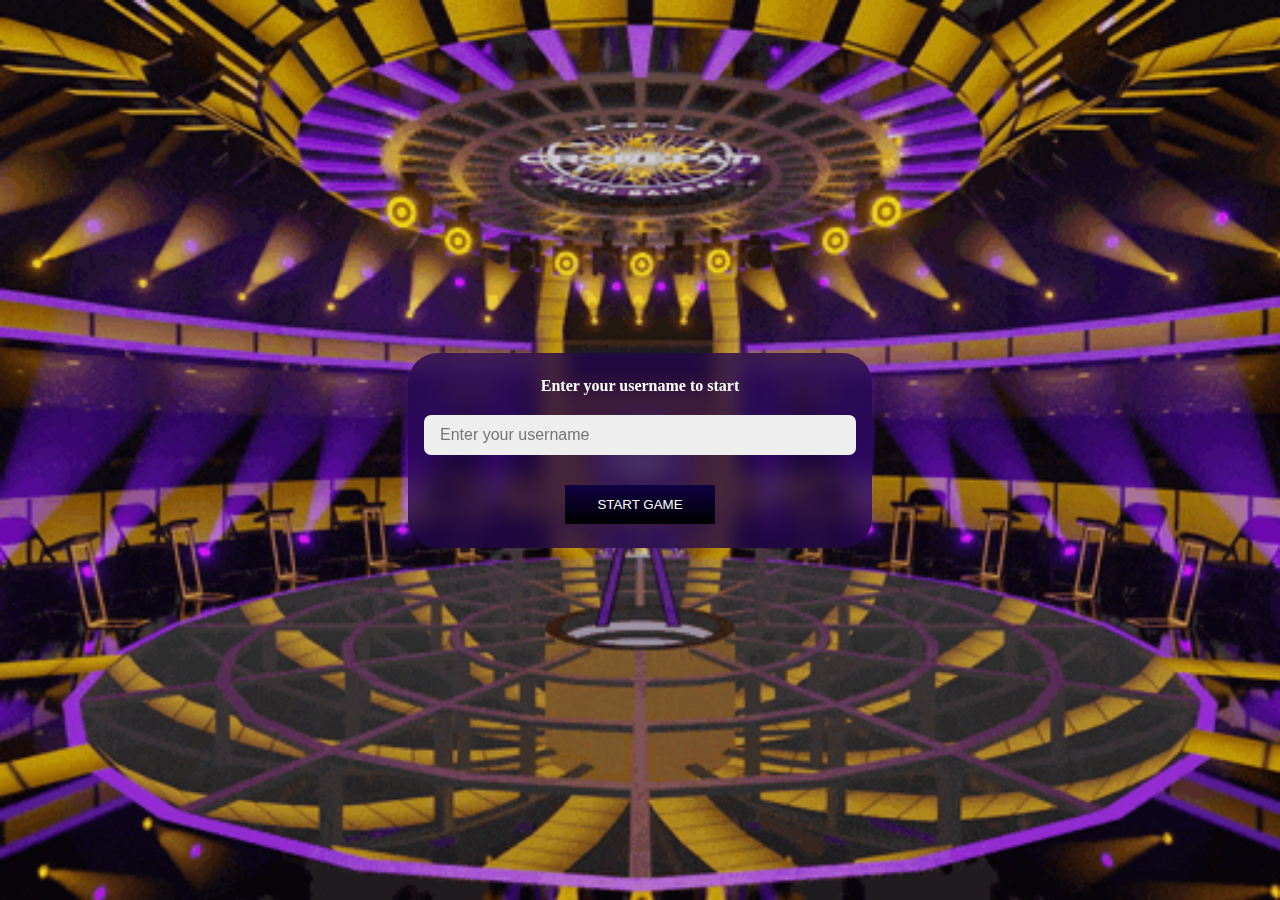
<file: index.html>
<!DOCTYPE html>
<html>
  <head>
    <title>KBC game</title>
    <link rel="stylesheet" href="index.css">
  </head>
  <body>
    <div id="welcomeScreen">
      <div class="container">
        <label>Enter your username to start</label>
        <input id="username" type="text" placeholder="Enter your username">
        <small class="error" id="usernameError"></small>
        <button class="button" onclick="startGame()">Start game</button>
      </div>
    </div>
    <div id="quizArea" class="hide">
      <div class="questionArea">
        <div class="question">
          <div id="timer">30</div>
          <div id="questionStatement"></div>
          <div id="answers">

          </div>
        </div>
      </div>
      <div class="levelArea">
        <ul id="levelList"></ul>
      </div>
    </div>
    <div id="resultScreen" class="hide">
      <div class="container">
        <h1 id="message">Better luck next time!</h1>
        <h3 id="priceMoney">You won:</h3>
        <button class="button" onclick="location.reload()">Play Again</button>
      </div>
    </div>
    <script src="./index.js"></script>
  </body>
</html>
</file>
<file: index.css>
* {
    padding: 0px;
    margin: 0px;
}

#welcomeScreen, #resultScreen {
    width: 100%;
    height: 100vh;
    display: flex;
    justify-content: center;
    align-items: center;
    background-image: url("./assets/giphy.gif");
    background-size: cover;
    background-position: center;
}

.container {
    width: 400px;
    height: auto;
    background-color: #22074dbc;
    backdrop-filter: blur(10px);
    display: flex;
    flex-direction: column;
    justify-content: center;
    align-items: center;
    color: white;
    padding: 1.5rem 2rem;
    border-radius: 30px;
}

.container label {
    font-weight: 700;
}

.container input {
    width: 100%;
    height: 40px;
    outline: none;
    padding: 0 1rem;
    margin: 20px 0;
    background-color: #eee;
    border: none;
    border-radius: 7px;
    color: #22074d;
    font-size: 1rem;
}

.button {
    background: linear-gradient(#100241, black);
    padding: 12px 0px;
    width: 150px;
    color: white;
    border: none;
    outline: none;
    cursor: pointer;
    text-transform: uppercase;
}

.error {
    color: red;
    padding: 5px;
}

.hide {
    display: none !important;
}

#quizArea {
    width: 100%;
    height: 100vh;
    display: flex;
}

.questionArea {
    width: 75%;
    height: 100vh;
    background-image: url("./assets/bg.jpeg");
    background-position: center;
    background-size: cover;
    display: flex;
    flex-direction: column;
    justify-content: end;
}

.levelArea {
    width: 25%;
    height: 100vh;
    display: flex;
    flex-direction: column;
    justify-content: center;
    background-color: #100241;
    color: white;
}

#levelList {
    padding: 20px;
    list-style: none;
}

.level {
    display: flex;
    align-items: center;
    padding: 5px;
    border-radius: 7px;
}

.levelNumber {
    font-size: 20px;
    font-weight: 300;
    width: 30%;
}

.levelAmount {
    font-size: 20px;
    font-weight: 300;
}

.level.active {
    background-color: teal;
}

#questionStatement {
    width: 80%;
    background: linear-gradient(#100241, black);
    border: 2px solid white;
    color: white;
    font-size: 20px;
    padding: 20px;
    text-align: center;
    border-radius: 10px;
}

.question {
    display: flex;
    flex-direction: column;
    justify-content: center;
    align-items: center;
}

#answers {
    width: 100%;
    display: flex;
    justify-content: center;
    flex-wrap: wrap;
    margin-top: 10px;
}

.answer {
    width: 38%;
    padding: 10px;
    text-align: center;
    background: linear-gradient(#100241, black);
    border: 2px solid white;
    color: white;
    font-size: 20px;
    text-align: center;
    border-radius: 10px;
    margin: 0 10px 20px 10px;
    cursor: pointer;
}

.answer:hover {
    background: mediumblue;
}

#resultScreen h1 {
    padding: 20px;
}

#resultScreen h3 {
    padding: 10px;
}

#timer {
    font-weight: 500;
    color: white;
    padding: 5px;
}
</file>
